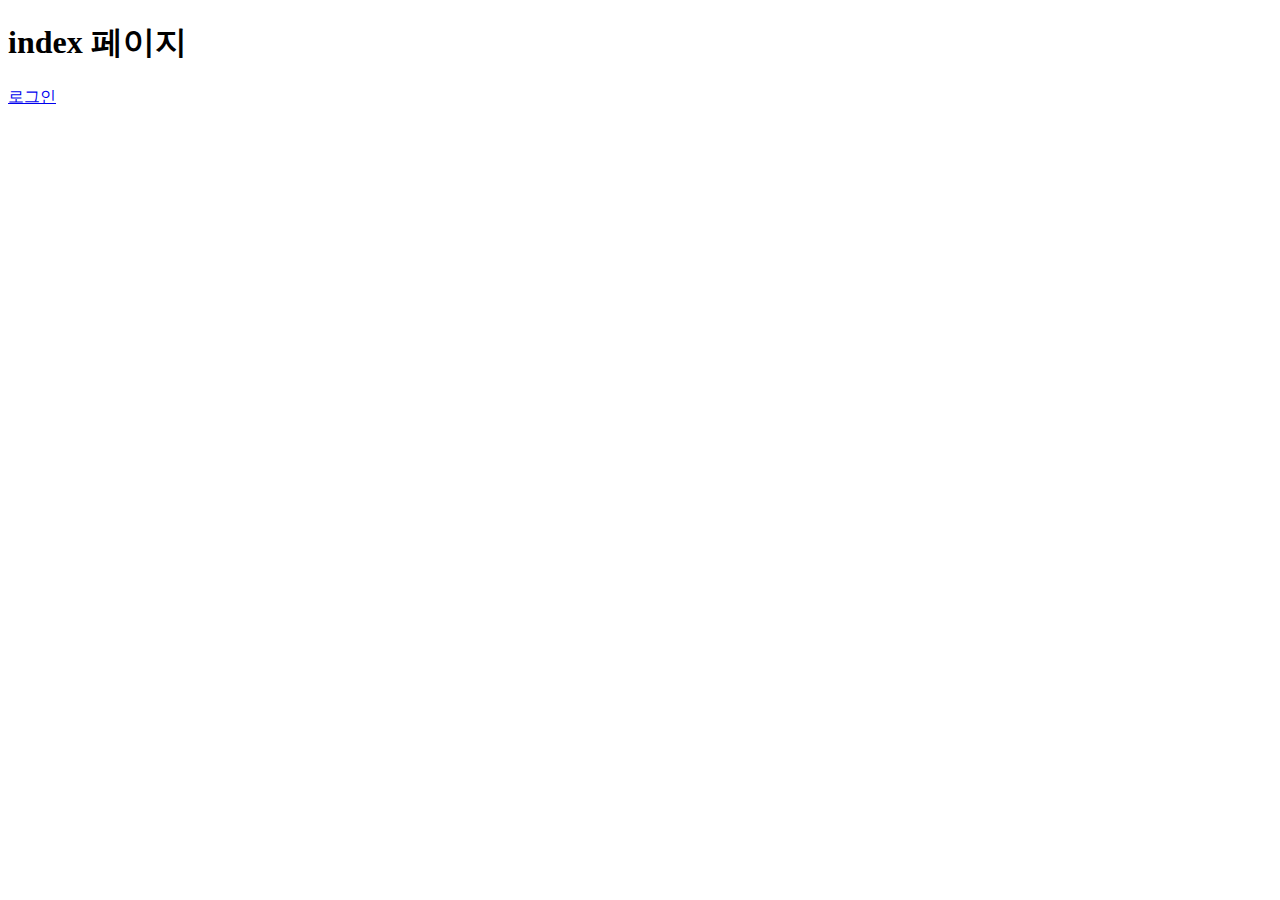
<file: WebContent/index.html>
<!DOCTYPE html>
<html lang="en">
<head>
    <meta charset="UTF-8">    
    <title>Document</title>
</head>
<body>
    <h1>index 페이지</h1>
    <a href="/member/login.html">로그인</a>
</body>
</html>
</file>
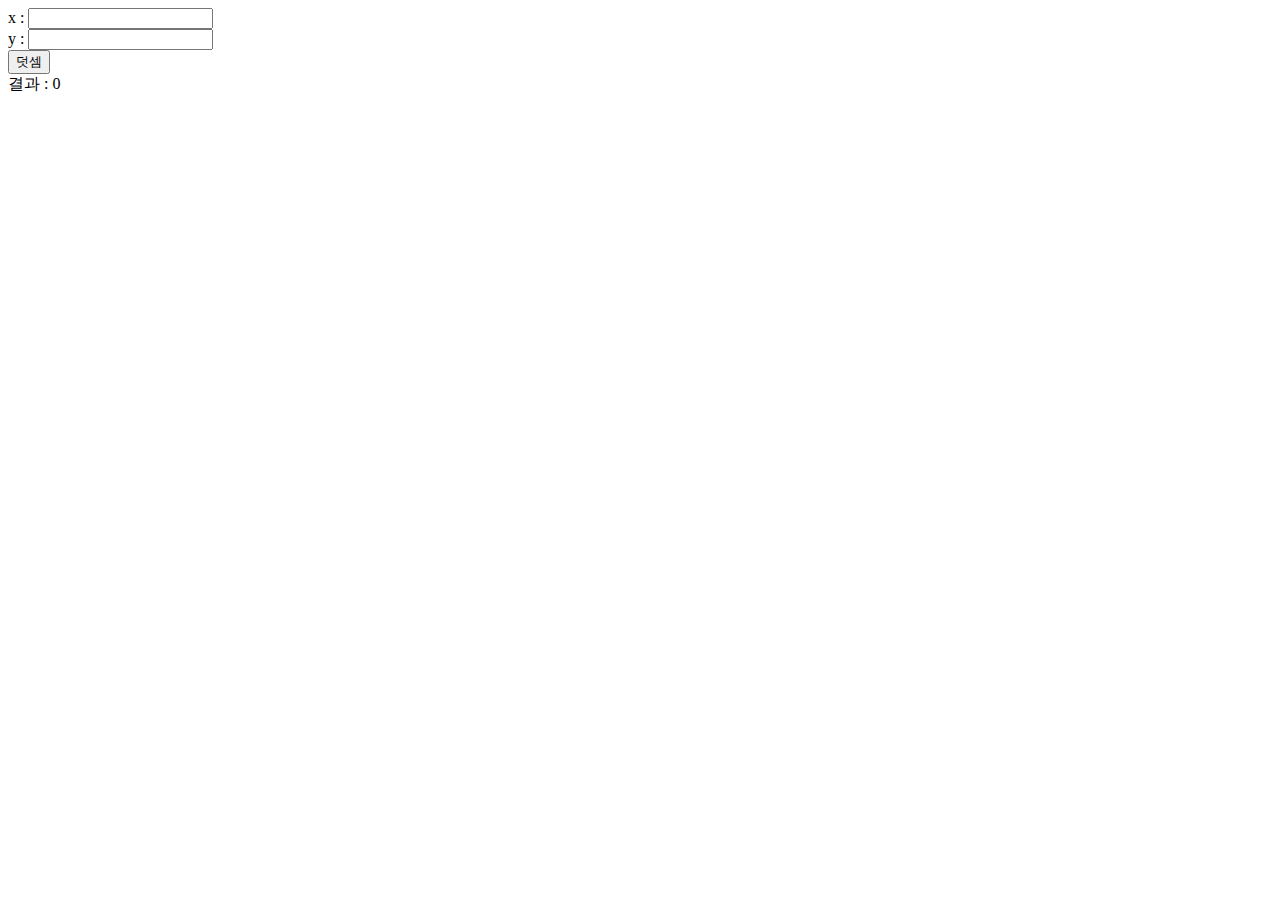
<file: WebContent/add.html>
<!DOCTYPE html>
<html>
<head>
<meta charset="UTF-8">
<title>Insert title here</title>
</head>
<body>
	<form action="add" method="post">
	    <div>
	        <label>x : </label>
	        <input type="text" name="x" />
	    </div>
	    <div>
	        <label>y : </label>
	        <input type="text" name="y" />
	    </div>
	    <div>				
	        <input type="submit" value="덧셈" />
	    </div>
	    <div>
	    	결과 : 0
	    </div>
	</form>
	
</body>
</html>
</file>
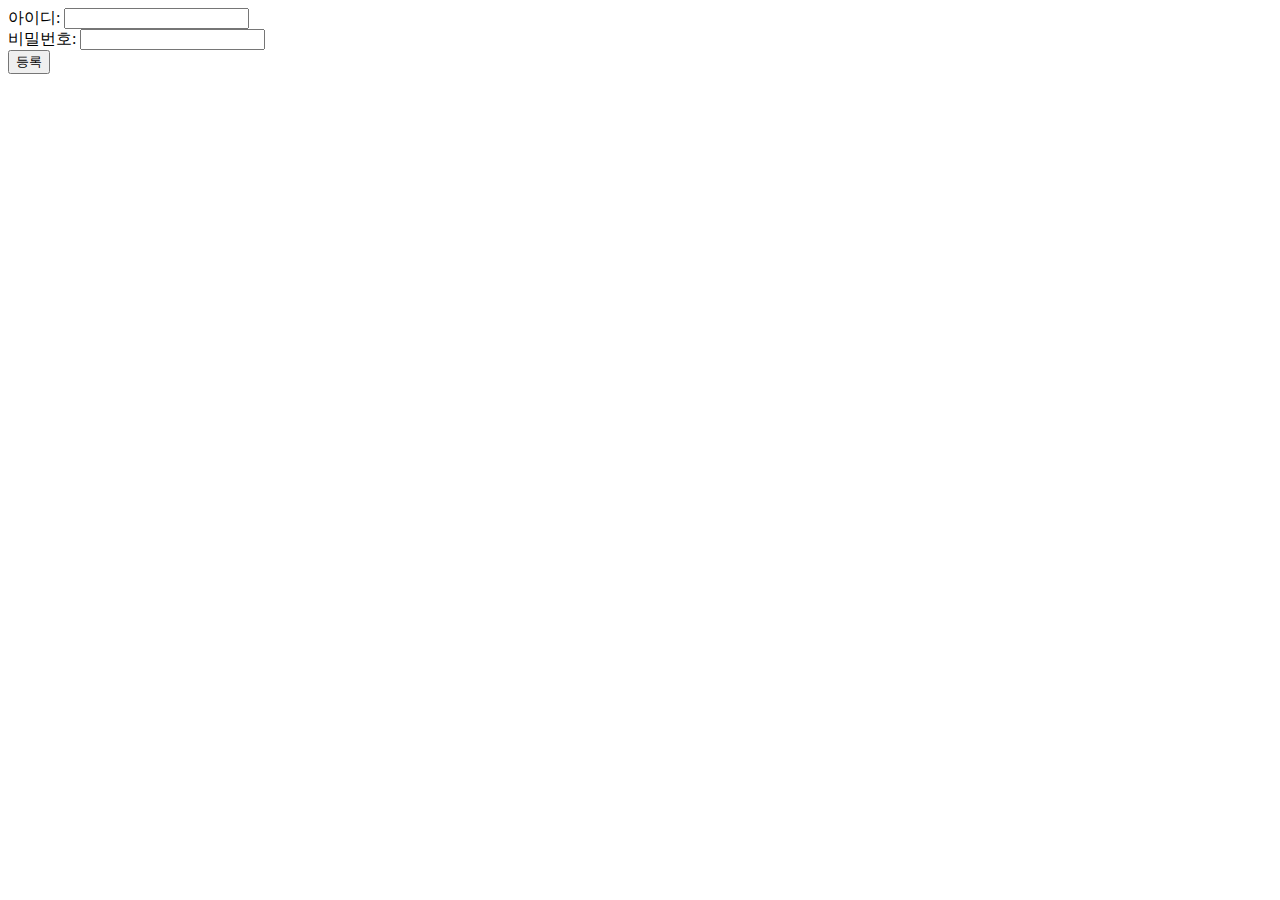
<file: WebContent/signup.html>
<!DOCTYPE html>
<html>
<head>
<meta charset="UTF-8">
<title>Insert title here</title>
</head>
<body>
	<form action="signup" method="post">
		<label>아이디:</label>
		<input type="text" name="id"><br >
		<label>비밀번호:</label>
		<input type="text" name="pwd"><br >
		<input type="submit" value="등록">
	</form>
</body>
</html>
</file>
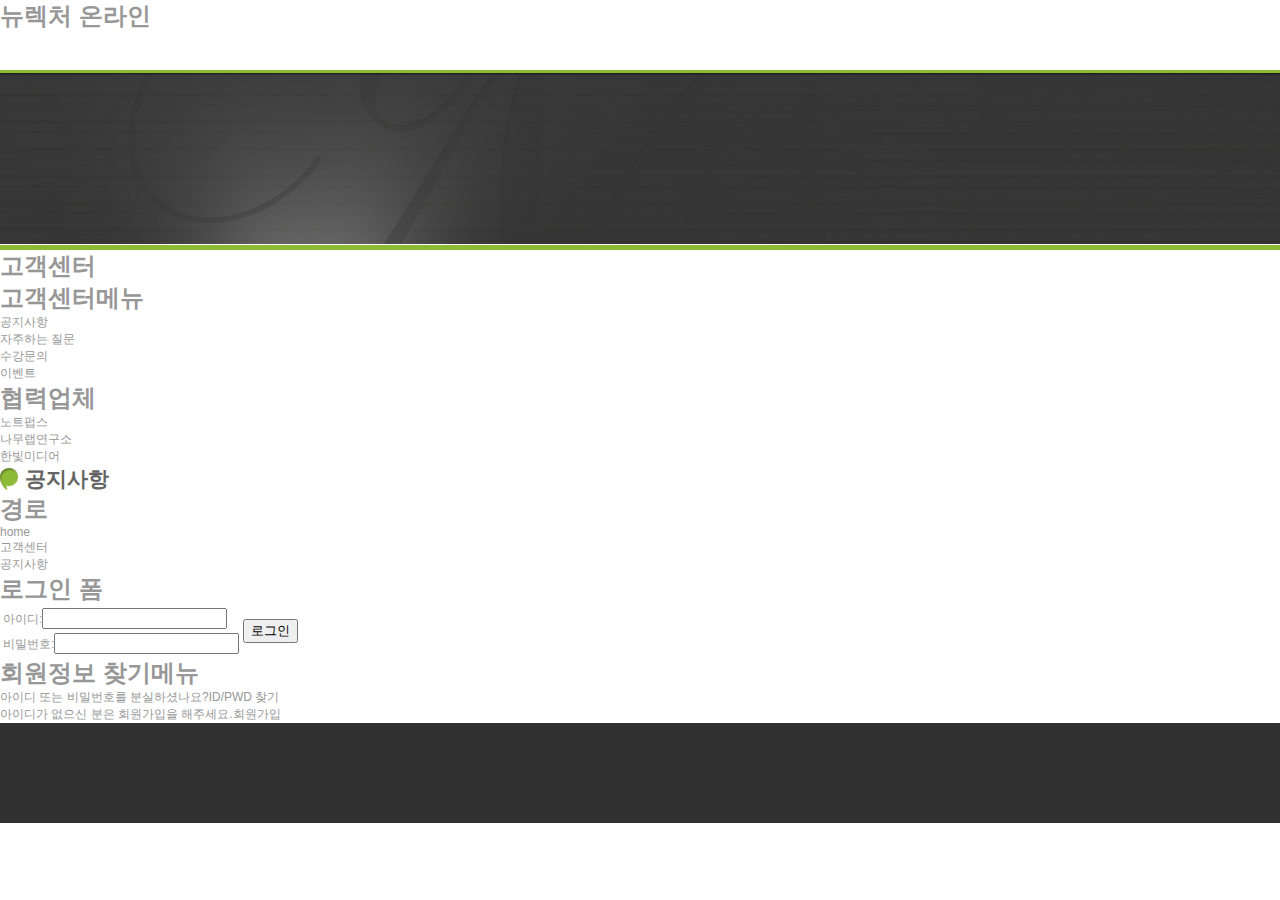
<file: WebContent/member/login.html>
<!DOCTYPE html>
<html lang="en">
<head>
    <meta charset="UTF-8">    
    <title>Document</title>
    <!--        
        스타일 속성(X) -> 선택자를 통해서 스타일을 부여한다.
    -->  
    <link href="../css/style.css" type="text/css" rel="stylesheet" >
</head>
<!-- 
    // 파일명/디렉토리 정하기(기준이 없다? 기준을 모른다?)->콘텐츠 선별->종류별 블록감싸기->아웃라인 잡기->아웃라인 영역잡기 
    ->플랫폼 API와 태그 그리고 시멘틱 태그->
-->
<body>
    

    <!-- --- header block -------------------------------------------------------------------------- -->
    <header id="header"> 
        <h1>뉴렉처 온라인</h1>
<!--         
        <section>            
            <h1>머릿말</h1>            
            
            <nav>
                <h1>메인메뉴</h1>
                <ul>
                    <li>학습가이드</li>
                    <li>강좌선택</li>
                    <li>AnswerIs</li>
                </ul>
            </nav>

            <section>
                <h1>강좌선택 폼</h1>    
                <form>
                    <label>과정검색</label>
                    <input type="text" >
                    <input type="submit" value="검색" >
                </form>
            </section>

            <nav>
                <h1>회원메뉴</h1>
                <ul class="menu-list">
                    <li>HOME</li>
                    <li>로그인</li>
                    <li>회원가입</li>
                </ul>
            </nav>
            
            <nav>
                <h1>자주사용하는 메뉴</h1>
                <ul class="menu-list">
                    <li>마이페이지</li>
                    <li>고객센터</li>
                </ul>   
            </nav>
        </section> -->
    </header>
    <!-- --- visual block -------------------------------------------------------------------------- -->
    <div id="visual">

    </div>
    <!-- --- body block -------------------------------------------------------------------------- -->
    <div id="body">
        
        <aside>        
            <h1>고객센터</h1>

            <section>
                <h1>고객센터메뉴</h1>    
                <ul>
                    <li>공지사항</li>
                    <li>자주하는 질문</li>
                    <li>수강문의</li>
                    <li>이벤트</li>
                </ul>
            </section>
            
            <section>
                <h1>협력업체</h1>
                <ul>
                    <li>노트펍스</li>
                    <li>나무랩연구소</li>
                    <li>한빛미디어</li>
                </ul>
            </section>
        </aside>

        <main>
            <section>
                <h1>공지사항</h1>

                <section>
                    <h1>경로</h1>
                    <ol>
                        <li>home</li>
                        <li>고객센터</li>
                        <li>공지사항</li>
                    </ol>
                </section>
                
                <section>
                    <h1>로그인 폼</h1>
                    <form>
                        <table>
                            <tr>
                                <td>
                                    <label>아이디:</label><input type="text" >
                                </td>
                                <td rowspan="2">
                                    <input type="submit" value="로그인" >
                                </td>
                            </tr>
                            <tr>
                                <td>
                                    <label>비밀번호:</label><input type="password" >
                                </td>                         
                            </tr>                            
                        </table>
                    </form>
                </section>
                <section>
                    <h1>회원정보 찾기메뉴</h1>
                    <ul>
                        <li><span>아이디 또는 비밀번호를 분실하셨나요?</span><a href="">ID/PWD 찾기</a></li>
                        <li><span>아이디가 없으신 분은 회원가입을 해주세요.</span><a href="">회원가입</a></li>
                    </ul>
                </section>
                
            </section>
        </main>
    </div>
    <!-- --- footer block -------------------------------------------------------------------------- -->
    <footer id="footer">
<!--         
        <section>
            <h1>회사정보</h1>

            <section>
                <h1>소유권자 정보</h1>
                <dl>
                    <dt>주소:</dt>
                    <dd>서울특별시 마포구 토정로35길 11, 인우빌딩 5층 266호</dd>
                    <dt>관리자메일:</dt>
                    <dd>admin@newlecture.com</dd>
                    <dt>사업자 등록번호:</dt>
                    <dd>132-18-46763</dd>
                    <dt>통신 판매업:</dt>
                    <dd>신고제 2013-서울강동-0969 호</dd>
                    <dt>상호:</dt>
                    <dd>뉴렉처</dd>
                    <dt>대표:</dt>
                    <dd>박용우</dd>
                    <dt>전화번호:</dt>
                    <dd>070-4206-4084</dd>
                </dl>
            </section>
            
            <section>
                <h1>저작권 정보</h1>
                <div>
                    Copyright ⓒ newlecture.com 2012-2014 All Right Reserved. Contact admin@newlecture.com for more information
                </div>
            </section>
        </section> -->
    </footer>
</body>
</html>
</file>
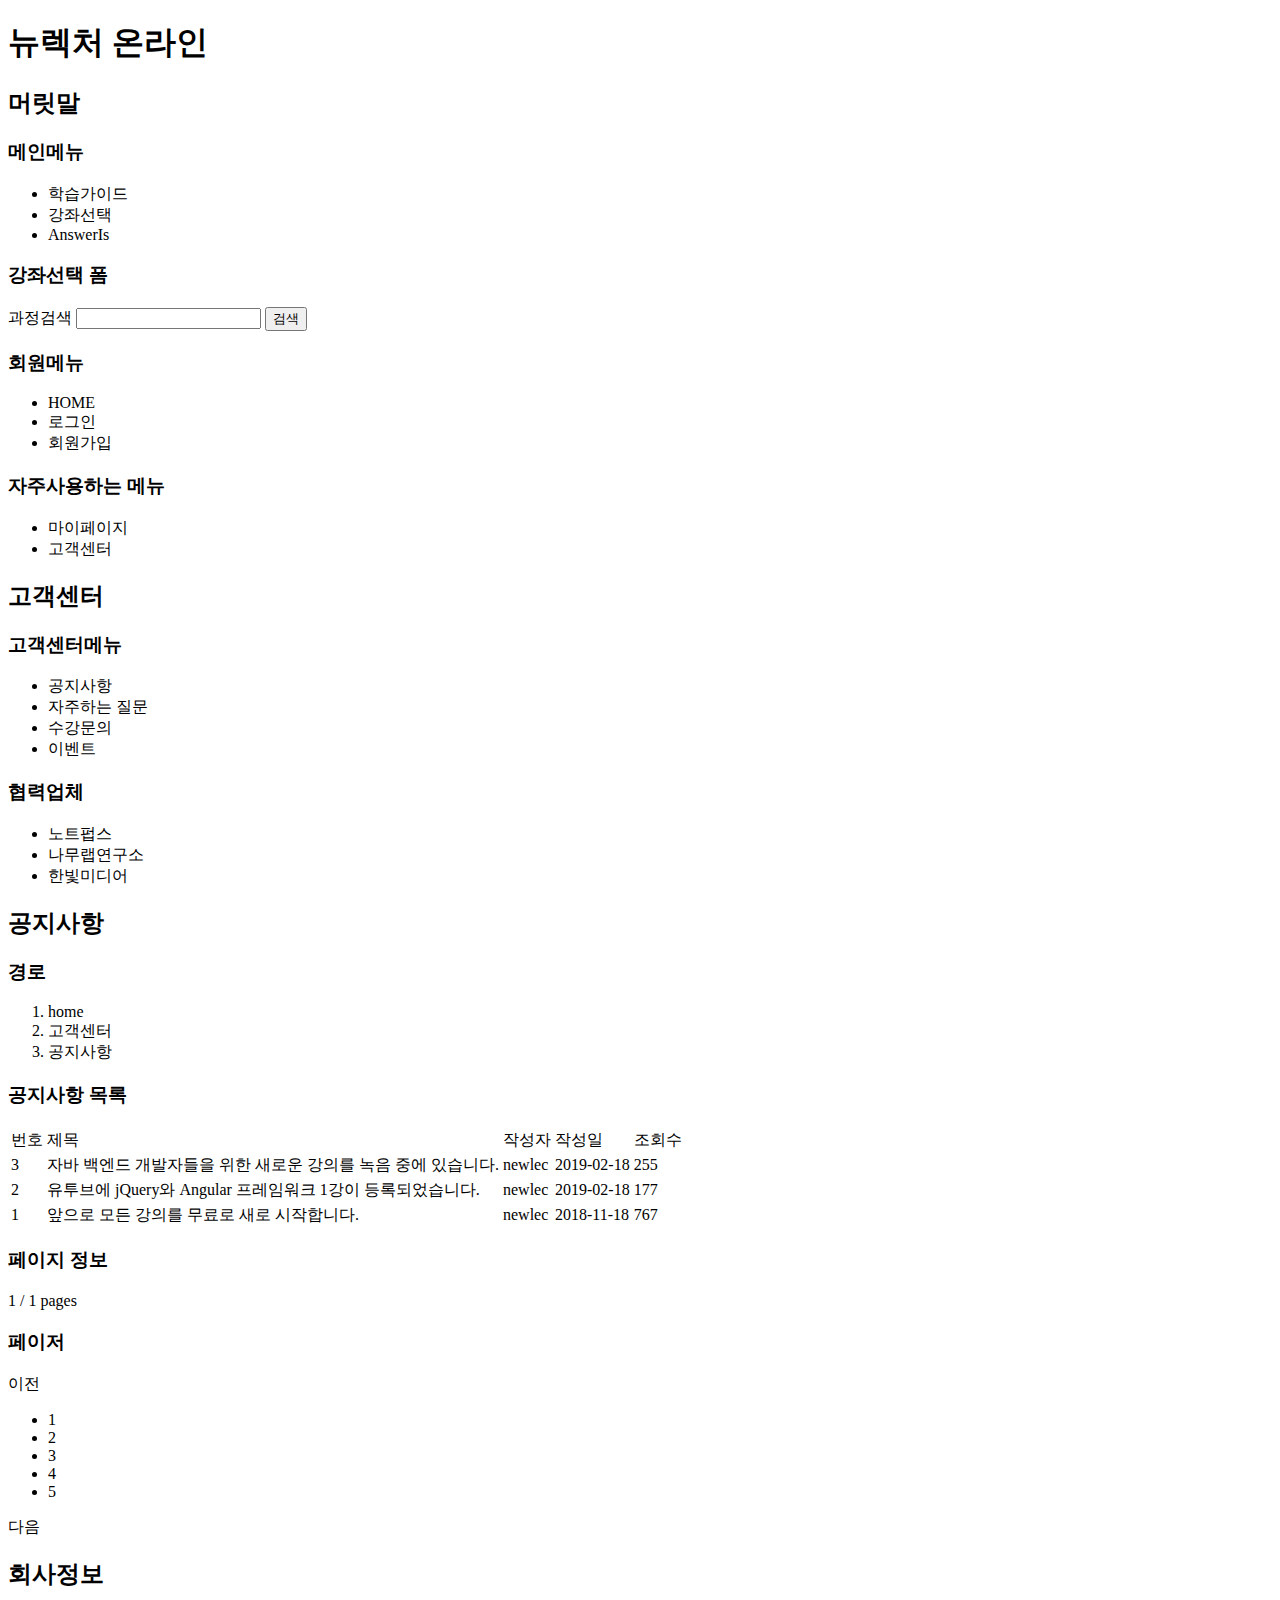
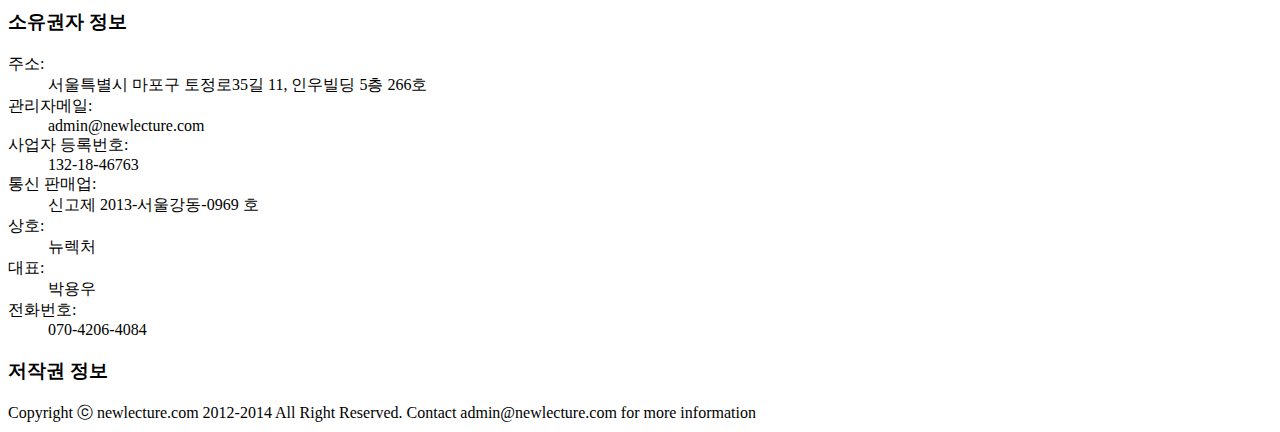
<file: WebContent/notice/list-old.html>
<!DOCTYPE html>
<html lang="en">
<head>
    <meta charset="UTF-8">    
    <title>Document</title>
</head>
<!-- 
    // 파일명/디렉토리 정하기(기준이 없다? 기준을 모른다?)->콘텐츠 선별->종류별 블록감싸기->아웃라인 잡기->아웃라인 영역잡기 
    ->플랫폼 API와 태그 그리고 시멘틱 태그->
-->
<body>
    <h1>뉴렉처 온라인</h1>

    <header>   
        <h2>머릿말</h2>

        <div>
            <h3>메인메뉴</h3>
            <ul>
                <li>학습가이드</li>
                <li>강좌선택</li>
                <li>AnswerIs</li>
            </ul>
        </div>

        <div>
            <h3>강좌선택 폼</h3>    
            <form>
                <label>과정검색</label>
                <input type="text" >
                <input type="submit" value="검색" >
            </form>
        </div>

        <div>
            <h3>회원메뉴</h3>
            <ul>
                <li>HOME</li>
                <li>로그인</li>
                <li>회원가입</li>
            </ul>
        </div>
        
        <div>
            <h3>자주사용하는 메뉴</h3>
            <ul>
                <li>마이페이지</li>
                <li>고객센터</li>
            </ul>   
        </div>
    </header>

    <div>
        <h2>고객센터</h2>

        <div>
            <h3>고객센터메뉴</h3>    
            <ul>
                <li>공지사항</li>
                <li>자주하는 질문</li>
                <li>수강문의</li>
                <li>이벤트</li>
            </ul>
        </div>
        
        <div>
            <h3>협력업체</h3>    
            <ul>
                <li>노트펍스</li>
                <li>나무랩연구소</li>
                <li>한빛미디어</li>
            </ul>
        </div>
    </div>

    <main>
        <h2>공지사항</h2>

        <div>
            <h3>경로</h3>
            <ol>
                <li>home</li>
                <li>고객센터</li>
                <li>공지사항</li>
            </ol>
        </div>
        
        <div>
            <h3>공지사항 목록</h3>
            <table>
                <thead>
                    <tr>
                        <td>번호</td>
                        <td>제목</td>
                        <td>작성자</td>
                        <td>작성일</td>
                        <td>조회수</td>
                    </tr>
                </thead>
                <tbody>
                    <tr>
                        <td>3</td>
                        <td>자바 백엔드 개발자들을 위한 새로운 강의를 녹음 중에 있습니다.</td>
                        <td>newlec</td>
                        <td>2019-02-18</td>
                        <td>255</td>		
                    </tr>
                    <tr>
                        <td>2</td>
                        <td>유투브에 jQuery와 Angular 프레임워크 1강이 등록되었습니다.</td>
                        <td>newlec</td>
                        <td>2019-02-18</td>
                        <td>177</td>		
                    </tr>
                    <tr>
                        <td>1</td>
                        <td>앞으로 모든 강의를 무료로 새로 시작합니다.</td>
                        <td>newlec</td>
                        <td>2018-11-18</td>
                        <td>767</td>		
                    </tr>
                </tbody>
            </table>
        </div>
        
        <div>
            <h3>페이지 정보</h3>
            <div>
                1 / 1 pages
            </div>
        </div>

        <div>
            <h3>페이저</h3>
            <div>
                <div>이전</div>
                <ul>
                    <li>1</li>
                    <li>2</li>
                    <li>3</li>
                    <li>4</li>
                    <li>5</li>
                </ul>
                <div>다음</div>
            </div>
        </div>
    </main>

    <footer>
        <h2>회사정보</h2>

        <div>
            <h3>소유권자 정보</h3>
            <dl>
                <dt>주소:</dt>
                <dd>서울특별시 마포구 토정로35길 11, 인우빌딩 5층 266호</dd>
                <dt>관리자메일:</dt>
                <dd>admin@newlecture.com</dd>
                <dt>사업자 등록번호:</dt>
                <dd>132-18-46763</dd>
                <dt>통신 판매업:</dt>
                <dd>신고제 2013-서울강동-0969 호</dd>
                <dt>상호:</dt>
                <dd>뉴렉처</dd>
                <dt>대표:</dt>
                <dd>박용우</dd>
                <dt>전화번호:</dt>
                <dd>070-4206-4084</dd>
            </dl>
        </div>
        
        <div>
            <h3>저작권 정보</h3>
            <div>
                Copyright ⓒ newlecture.com 2012-2014 All Right Reserved. Contact admin@newlecture.com for more information
            </div>
        </div>
    </footer>
</body>
</html>
</file>
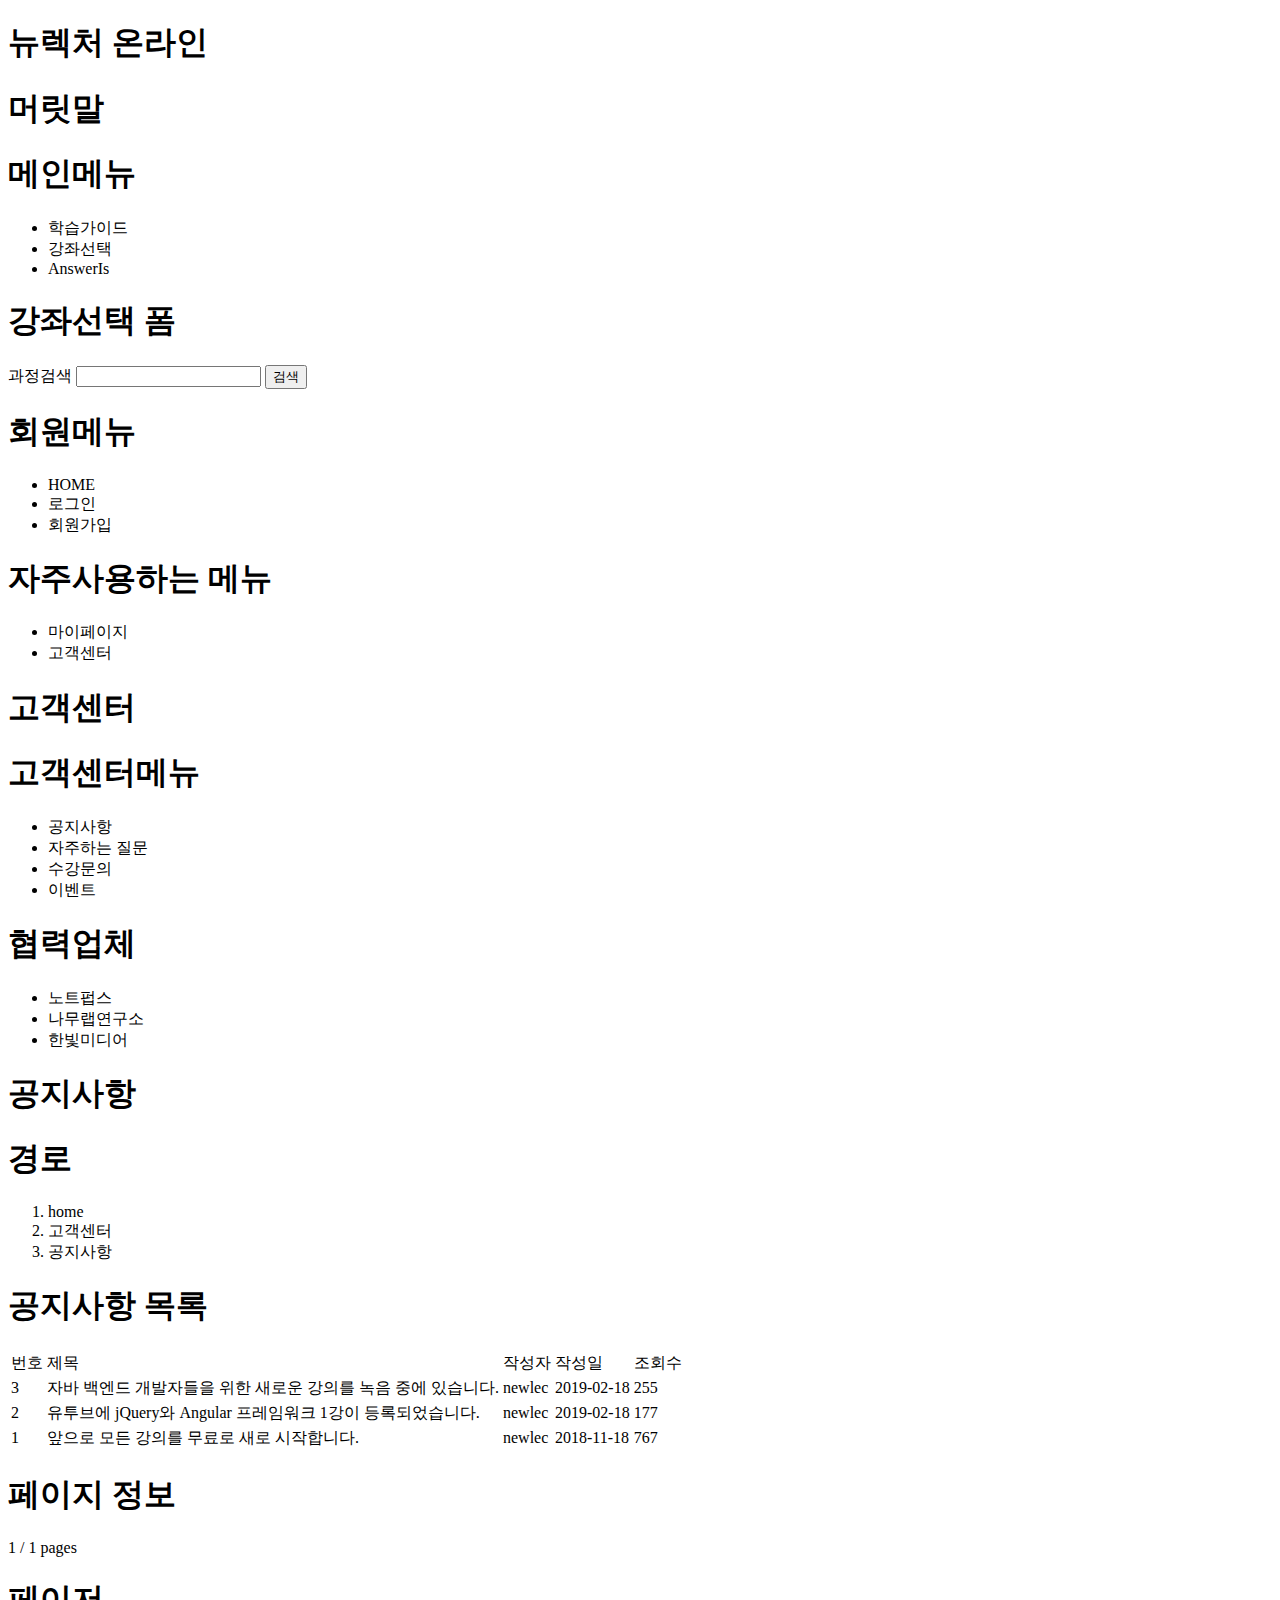
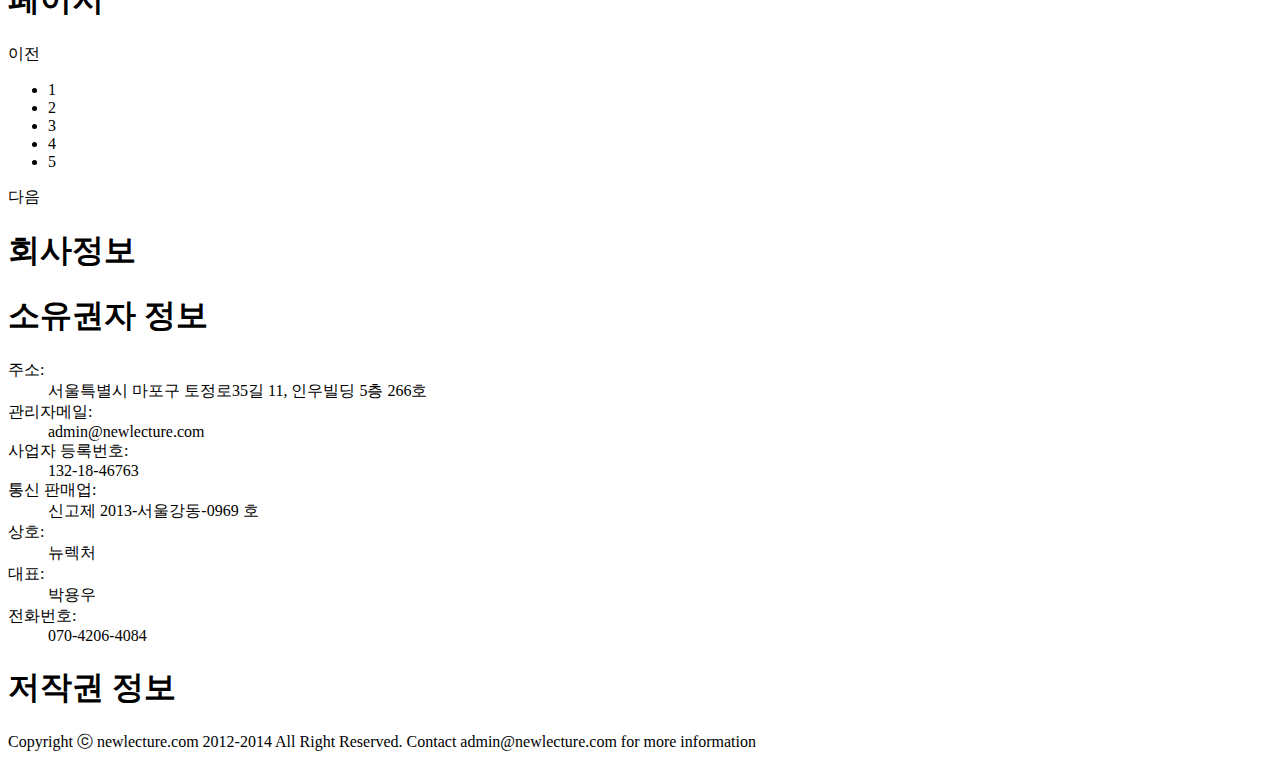
<file: WebContent/notice/list.1.html>
<!DOCTYPE html>
<html lang="en">
<head>
    <meta charset="UTF-8">    
    <title>Document</title>
    <!--        
        스타일 속성(X) -> 선택자를 통해서 스타일을 부여한다.


    -->
    <style>
        
    </style>
</head>
<!-- 
    // 파일명/디렉토리 정하기(기준이 없다? 기준을 모른다?)->콘텐츠 선별->종류별 블록감싸기->아웃라인 잡기->아웃라인 영역잡기 
    ->플랫폼 API와 태그 그리고 시멘틱 태그->
-->
<body>
    <h1>뉴렉처 온라인</h1>

    <header> 
        <section>
            <h1>머릿말</h1>
            
            <nav>
                <h1>메인메뉴</h1>
                <ul>
                    <li>학습가이드</li>
                    <li>강좌선택</li>
                    <li>AnswerIs</li>
                </ul>
            </nav>

            <section>
                <h1>강좌선택 폼</h1>    
                <form>
                    <label>과정검색</label>
                    <input type="text" >
                    <input type="submit" value="검색" >
                </form>
            </section>

            <nav>
                <h1>회원메뉴</h1>
                <ul class="menu-list">
                    <li>HOME</li>
                    <li>로그인</li>
                    <li>회원가입</li>
                </ul>
            </nav>
            
            <nav>
                <h1>자주사용하는 메뉴</h1>
                <ul class="menu-list">
                    <li>마이페이지</li>
                    <li>고객센터</li>
                </ul>   
            </nav>
        </section>
    </header>

    <aside>        
        <h1>고객센터</h1>

        <section>
            <h1>고객센터메뉴</h1>    
            <ul>
                <li>공지사항</li>
                <li>자주하는 질문</li>
                <li>수강문의</li>
                <li>이벤트</li>
            </ul>
        </section>
        
        <section>
            <h1>협력업체</h1>
            <ul>
                <li>노트펍스</li>
                <li>나무랩연구소</li>
                <li>한빛미디어</li>
            </ul>
        </section>
    </aside>

    <main>
        <section>
            <h1>공지사항</h1>

            <section>
                <h1>경로</h1>
                <ol>
                    <li>home</li>
                    <li>고객센터</li>
                    <li>공지사항</li>
                </ol>
            </section>
            
            <section>
                <h1>공지사항 목록</h1>
                <table>
                    <thead>
                        <tr>
                            <td>번호</td>
                            <td>제목</td>
                            <td>작성자</td>
                            <td>작성일</td>
                            <td>조회수</td>
                        </tr>
                    </thead>
                    <tbody>
                        <tr>
                            <td>3</td>
                            <td>자바 백엔드 개발자들을 위한 새로운 강의를 녹음 중에 있습니다.</td>
                            <td>newlec</td>
                            <td>2019-02-18</td>
                            <td>255</td>		
                        </tr>
                        <tr>
                            <td>2</td>
                            <td>유투브에 jQuery와 Angular 프레임워크 1강이 등록되었습니다.</td>
                            <td>newlec</td>
                            <td>2019-02-18</td>
                            <td>177</td>		
                        </tr>
                        <tr>
                            <td>1</td>
                            <td>앞으로 모든 강의를 무료로 새로 시작합니다.</td>
                            <td>newlec</td>
                            <td>2018-11-18</td>
                            <td>767</td>
                        </tr>
                    </tbody>
                </table>
            </section>
            
            <section>
                <h1>페이지 정보</h1>
                <div>
                    1 / 1 pages
                </div>
            </section>

            <section>
                <h1>페이저</h1>
                <div>
                    <div>이전</div>
                    <ul>
                        <li>1</li>
                        <li>2</li>
                        <li>3</li>
                        <li>4</li>
                        <li>5</li>
                    </ul>
                    <div>다음</div>
                </div>
            </section>
        </section>
    </main>

    <footer>
        <section>
            <h1>회사정보</h1>

            <section>
                <h1>소유권자 정보</h1>
                <dl>
                    <dt>주소:</dt>
                    <dd>서울특별시 마포구 토정로35길 11, 인우빌딩 5층 266호</dd>
                    <dt>관리자메일:</dt>
                    <dd>admin@newlecture.com</dd>
                    <dt>사업자 등록번호:</dt>
                    <dd>132-18-46763</dd>
                    <dt>통신 판매업:</dt>
                    <dd>신고제 2013-서울강동-0969 호</dd>
                    <dt>상호:</dt>
                    <dd>뉴렉처</dd>
                    <dt>대표:</dt>
                    <dd>박용우</dd>
                    <dt>전화번호:</dt>
                    <dd>070-4206-4084</dd>
                </dl>
            </section>
            
            <section>
                <h1>저작권 정보</h1>
                <div>
                    Copyright ⓒ newlecture.com 2012-2014 All Right Reserved. Contact admin@newlecture.com for more information
                </div>
            </section>
        </section>
    </footer>
</body>
</html>
</file>
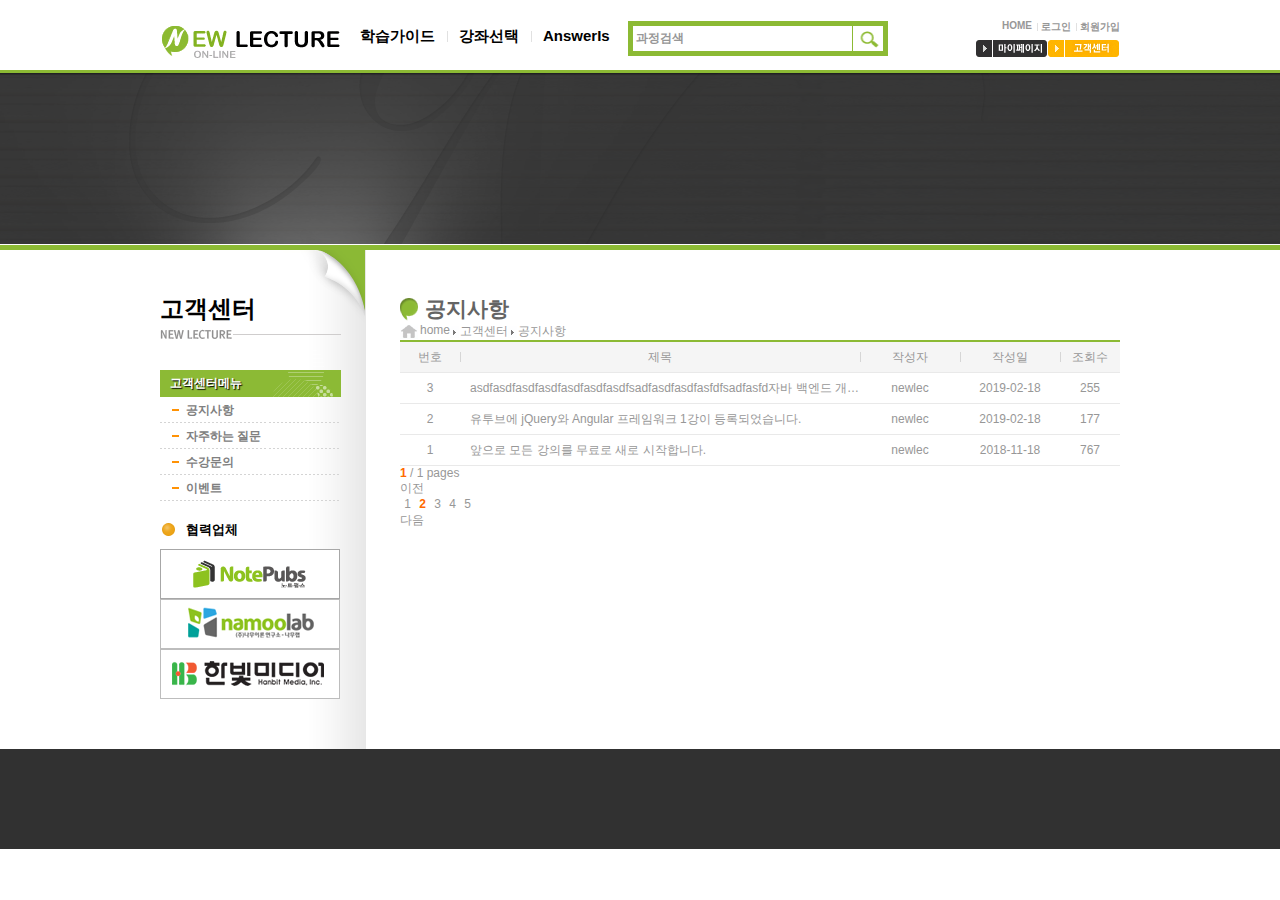
<file: WebContent/notice/list.html>
<!DOCTYPE html>
<html lang="en">
<head>
    <meta charset="UTF-8">    
    <title>Document</title>
    <!--        
        스타일 속성(X) -> 선택자를 통해서 스타일을 부여한다.
    -->
    <link href="../css/style.css" type="text/css" rel="stylesheet" >
</head>

<body>
    
    <!-- --- header block -------------------------------------------------------------------------- -->
    <header id="header">        
        <div class="content-box">
            
            <h1 id="logo">뉴렉처 온라인</h1>
            <section>            
                <h1 class="d-none">머릿말</h1>            
                
                <nav id="main-menu">
                    <h1 class="d-none">메인메뉴</h1>
                    <ul>
                        <li><a href="">학습가이드</a></li>
                        <li><a href="">강좌선택</a></li>
                        <li><a href="">AnswerIs</a></li>
                    </ul>
                </nav>

                <section id="lecture-search-form">
                    <h1 class="d-none">강좌선택 폼</h1>    
                    <form>
                        <label>과정검색</label>
                        <input type="text" >
                        <input type="submit" value="검색" >
                    </form>
                </section>
                
                <nav id="member-menu">
                    <h1 class="d-none">회원메뉴</h1>
                    <ul>
                        <li>HOME</li>
                        <li>로그인</li>
                        <li>회원가입</li>
                    </ul>
                </nav>
                
                <nav id="direct-menu">
                    <h1 class="d-none">자주사용하는 메뉴</h1>
                    <ul>
                        <li>마이페이지</li>
                        <li>고객센터</li>
                    </ul>   
                </nav>
            </section>
        </div>
    </header>
    <!-- --- visual block -------------------------------------------------------------------------- -->
    <div id="visual">
        <div class="content-box" style="position: relative;">            
           
        </div>
    </div>
    <!-- --- body block -------------------------------------------------------------------------- -->
    <div id="body">
        <div class="content-box">
            
            <aside>
               
                <h1 id="aside-title">고객센터</h1>

                <nav id="customer-menu">
                    <h1>고객센터메뉴</h1>    
                    <ul>
                        <li><a href="">공지사항</a></li>
                        <li><a href="">자주하는 질문</a></li>
                        <li><a href="">수강문의</a></li>
                        <li><a href="">이벤트</a></li>
                    </ul>
                </nav>
                
                <nav id="coworker">
                    <h1>협력업체</h1>
                    <ul>
                        <li>노트펍스</li>
                        <li>나무랩연구소</li>
                        <li>한빛미디어</li>
                    </ul>
                </nav>
            </aside>

            <main>
                
                <section>
                    <h1>공지사항</h1>

                    <section id="breadcrumb">
                        <h1 class="d-none">경로</h1>
                        <ol>
                            <li>home</li>
                            <li>고객센터</li>
                            <li>공지사항</li>
                        </ol>
                    </section>
                    
                    <section id="notice">
                        <h1 class="d-none">공지사항 목록</h1>
                        <table>
                            <thead>
                                <tr>
                                    <td class="num">번호</td>
                                    <td class="title">제목</td>
                                    <td class="writer">작성자</td>
                                    <td class="date">작성일</td>
                                    <td class="hit">조회수</td>
                                </tr>
                            </thead>
                            <tbody>
                                <tr>
                                    <td class="num">3</td>
                                    <td class="title">asdfasdfasdfasdfasdfasdfasdfsadfasdfasdfasfdfsadfasfd자바 백엔드 개발자들을 위한 새로운 강의를 녹음 중에 있습니다.</td>
                                    <td class="writer">newlec</td>
                                    <td class="date">2019-02-18</td>
                                    <td class="hit">255</td>		
                                </tr>
                                <tr>
                                    <td class="num">2</td>
                                    <td class="title">유투브에 jQuery와 Angular 프레임워크 1강이 등록되었습니다.</td>
                                    <td class="writer">newlec</td>
                                    <td class="date">2019-02-18</td>
                                    <td class="hit">177</td>		
                                </tr>
                                <tr>
                                    <td class="num">1</td>
                                    <td class="title">앞으로 모든 강의를 무료로 새로 시작합니다.</td>
                                    <td class="writer">newlec</td>
                                    <td class="date">2018-11-18</td>
                                    <td class="hit">767</td>
                                </tr>
                            </tbody>
                        </table>
                    </section>
                    
                    <section id="page-index">
                        <h1 class="d-none">페이지 정보</h1>
                        <div>
                            <span class="color-highlight font-bold">1</span> / 1 pages
                        </div>
                    </section>

                    <section id="pager">
                        <h1 class="d-none">페이저</h1>
                        <div>
                            <div>이전</div>
                            <ul>
                                <li>1</li>
                                <li class="current">2</li>
                                <li>3</li>
                                <li>4</li>
                                <li>5</li>
                            </ul>
                            <div>다음</div>
                        </div>
                    </section>
                </section>
            </main>
            <!-- <? style="clear:left;">막내양</?> -->
        </div>
        
    </div>
    <!-- --- footer block -------------------------------------------------------------------------- -->
    <footer id="footer">
        <div class="content-box">
<!--         
        <section>
            <h1>회사정보</h1>

            <section>
                <h1>소유권자 정보</h1>
                <dl>
                    <dt>주소:</dt>
                    <dd>서울특별시 마포구 토정로35길 11, 인우빌딩 5층 266호</dd>
                    <dt>관리자메일:</dt>
                    <dd>admin@newlecture.com</dd>
                    <dt>사업자 등록번호:</dt>
                    <dd>132-18-46763</dd>
                    <dt>통신 판매업:</dt>
                    <dd>신고제 2013-서울강동-0969 호</dd>
                    <dt>상호:</dt>
                    <dd>뉴렉처</dd>
                    <dt>대표:</dt>
                    <dd>박용우</dd>
                    <dt>전화번호:</dt>
                    <dd>070-4206-4084</dd>
                </dl>
            </section>
            
            <section>
                <h1>저작권 정보</h1>
                <div>
                    Copyright ⓒ newlecture.com 2012-2014 All Right Reserved. Contact admin@newlecture.com for more information
                </div>
            </section>
        </section> -->
        </div>
    </footer>
</body>
</html>
</file>
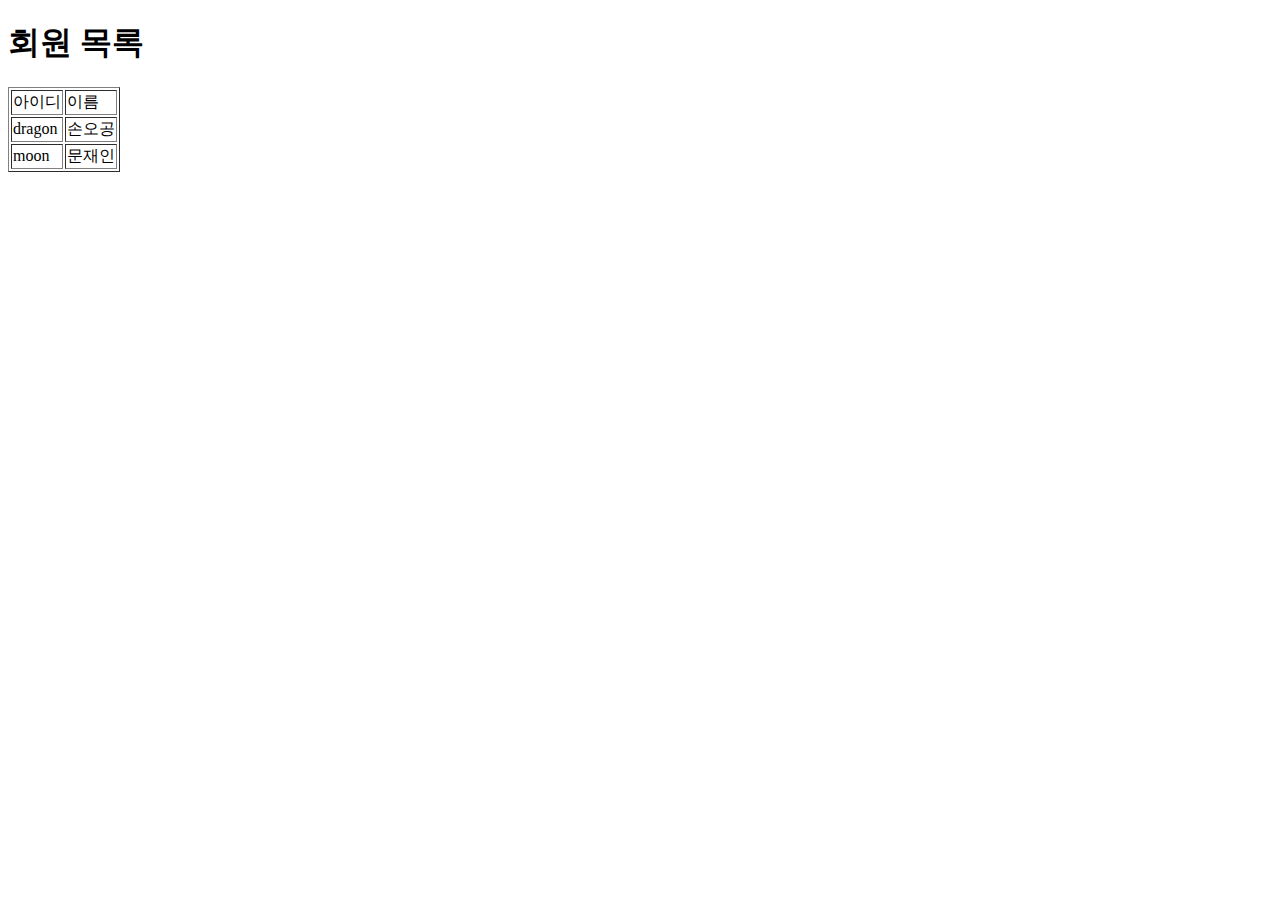
<file: WebContent/admin/member/list.html>
<!DOCTYPE html>
<html>
<head>
<meta charset="UTF-8">
<title>Insert title here</title>
</head>
<body>
	<h1>회원 목록</h1>
	<table border="1">
		<tr>
			<td>아이디</td>
			<td>이름</td>
		</tr>
		<tr>
			<td>dragon</td>
			<td>손오공</td>
		</tr>
		<tr>
			<td>moon</td>
			<td>문재인</td>
		</tr>
	</table>
</body>
</html>
</file>
<file: WebContent/css/style.css>
@import url(reset.css);

.content-box{        
    --background: rgba(0,0,255,0.5);
    margin-left: auto;
    margin-right: auto;
    width:960px;
    height: inherit;
    min-height: inherit;
    --opacity:0.5;
}

.clear-fix::after{
    content: ".";
    height: 0px;
    overflow: hidden;
    
    clear:left;
    display: block;
}

.d-none{
    display: none;
}

.color-highlight{
    color: #ff6a00;
}

.font-bold{
    font-weight: bold;
}

.icon-prev-pager{

}

.icon-next-pager{

}

/* =============================== */

#header{
    height:70px;
    
}

/* -------------------------------- */
#visual{
    height: 171px;
    background: 
        #313131 url("../images/bg-visual.png") 
        no-repeat
        center;
    
    border-top:3px solid #8CBA34;
}

    #visual .content-box{
        background: 
        #313131 url("../images/bg-visual.png") 
        no-repeat
        center;
    }
/* ----------------------------------------- */
#body{
    min-height: 300px;    
    border-top:5px solid #8CBA34;
    margin-top: 1px;
}
    #body>.content-box{
        display: flex;
        flex-direction: row;
        background:url("../images/bg-body.png") repeat-y left top;
        padding-bottom: 50px;
    }

        #body>.content-box>aside{
            min-height:inherit;    
            width: 205px;    
            --background: red;
            --float:left;
            background: url("../images/bg-aside-title.png") no-repeat left top;
        }

        #body>.content-box>main{

            box-sizing: border-box;

            min-height:inherit;  
            width: 755px;
            --background: white;
            --float:left;
            padding-left:35px;
            padding-top:45px;
        }
    
/* -------------------------------------- */
#footer{
    height: 100px;
    background: #313131;
}


/* === 콘텐츠 스타일 + 콘텐츠 블록 ======================================================== */
/* 텍스트(색상, 폰트 종류, 크기, 데코)의 기본 스타일 */
body{
    font-family: "돋움", Arial, Helvetica, sans-serif;
    font-size: 12px;
    color:#979797;
}

#logo{
    background: url("../images/logo.png") no-repeat center;
    width:182px;
    height: 35px;
    
    text-indent: -999px;
    overflow: hidden;

    display: inline-block;
}

#main-menu{
    display: inline-block;
    font-family: "맑은 고딕", "고딕", sans-serif;
    color: #000000;
    font-weight: bold;
    font-size: 15px;
}

#main-menu>ul{
    display: flex;
    
}

#main-menu>ul>li{   
    padding-left: 24px;
    background: url("../images/bg-main-menu-vsp.png") no-repeat 12px center;
}

#main-menu>ul>li:first-child{
    padding: 0px;
    background: none;
}

#lecture-search-form{
    display: inline-block;

    width:250px;
    height: 25px;;
    border:5px solid #8CBA34;
}

    #lecture-search-form input[type="submit"]{
        width:31px;
        --height: 25px;
        background: url("../images/btn-zoom.png") no-repeat center;
        
        padding: 0px;
        text-indent: -999px;    
        border:none;
        border-left:1px solid #8CBA34;
    }

    #lecture-search-form>form{
        display: flex;
    }

    #lecture-search-form label{
        width:55px;
        --height: 25px;
        line-height: 25px;
        text-align: center;

        display: inline-block;
        font-weight: bold;
    }

    #lecture-search-form input[type="text"]{
        
        width:calc(100% - 55px - 31px);/*222px;*/
        border:none;
    }

#member-menu{
    display: inline-block;
}

#member-menu > ul{
    display: flex;    
}

#member-menu > ul > li{
    font-family: "맑은 고딕", "고딕", sans-serif;
    font-size:10px;
    font-weight: bold;

    padding-left: 9px;
    background: url("../images/bg-member-menu-sp.png") no-repeat 5px;
}

#member-menu > ul > li:first-child{
    padding-left: 0px;
    background: none;
}

#direct-menu{
    display: inline-block;
}

#direct-menu > ul{
    display: flex;
}

#direct-menu > ul > li{
    width: 72px;
    height: 17px;
    text-indent: -999px;
    overflow: hidden;
}

#direct-menu > ul > li:first-child{
    background: url("../images/txt-mypage.png") no-repeat center;
}

#direct-menu > ul > li:last-child{
    background: url("../images/txt-customer.png") no-repeat center;
}

/* === header 가구 배치하기 =============================================================== */
#header .content-box{
    position: relative;    
}
#logo{
    position: absolute;
    left:0px;
    top:23px;
}
#main-menu{
    position: absolute;
    left:200px;
    top:27px;
}

#lecture-search-form{
    position: absolute;
    left:468px;
    top:21px;
}

#member-menu{
    position: absolute;    
    right:0px;
    top:20px;
}

#direct-menu{
    position: absolute;
    right:0px;
    top:40px;
}

/* --- aside 가구들 ------------------------------------------ */

#aside-title{
    font-family: "맑은 고딕", "고딕", sans-serif;
    font-weight: bold;
    font-size: 24px;
    color:#000000;
}

#customer-menu{
    font-family: "맑은 고딕", "고딕", sans-serif;
    font-weight: bold;
    color:#808080;
}
    #customer-menu>h1 {
        color: #ffffff;
        height: 27px;
        line-height: 27px;
        padding-left: 10px;
        font-size: 12px;
        font-weight: bold;
        text-shadow: 0.5px 0.5px 1px #000000;
        background: url("../images/bg-aside-sub-title.png") no-repeat 0px 0px;
    }

    #customer-menu li{
        background: url("../images/bg-aside-menu-hsp.png") no-repeat left bottom;
        height: 26px;
        line-height: 26px;
    }
        #customer-menu a{
            padding-left:26px;
            background:url("../images/icon-current.png") no-repeat 12px center;
        }

#coworker>h1{
    font-family: "맑은 고딕", "고딕", sans-serif;
    font-size: 13px;
    color: #000000;
    padding-left: 26px;
    background: url("../images/icon-recommend.png") no-repeat;
}
    #coworker>ul{ margin-top:10px;  }
        #coworker li {
            width:180px;
            height: 50px;
            text-indent: -999px;
            overflow: hidden;
        }
        #coworker li:first-child{
            background: url(../images/notepubs.png) no-repeat center;
        }
        #coworker li:nth-child(2){
            background: url(../images/namoolab.png) no-repeat center;
        }
        #coworker li:nth-child(3){
            background: url(../images/hanbit.png) no-repeat center;
        }

/* --- aside 가구  배치 ------------------------------------------ */
#aside-title{
    margin-top: 43px;
}

    #customer-menu{
        margin-top: 45px;
    }

    #coworker{
        margin-top: 20px;
    }

/* --- main 가구 ---------------------------------------------- */
main>section>h1{
    font-family: 맑은 고딕, 고딕, sans-serif;
    font-size: 21px;
    font-weight: bold;
    color: #646464;
    padding-left: 25px;
    background: url(../images/icon-main-title.png) no-repeat left center;
}

#breadcrumb{
    display: inline-block;
}

#breadcrumb ol{
    display: flex;
}
#breadcrumb li{
    padding-left: 10px;
    background: url("../images/icon-path.png") no-repeat left center;
}

#breadcrumb li:first-child{
    padding-left: 20px;
    background: url("../images/icon-home.png") no-repeat left center;
}


#notice table {
    border-top: 2px solid #8CBA35;
    border-spacing: 0px;
    width:100%;
    table-layout: fixed;
    --border-collapse: collapse;
}

#notice table tr {
    height: 30px;
    line-height: 30px;
}

#notice table thead tr{
    background: #f5f5f5;
}

#notice table td{
    text-align: center;
    border-bottom: 1px solid #e9e9e9;
    padding: 0px;
}

#notice table thead td{
    background:url("../images/bg-title-sp.png") no-repeat left center;
}

#notice table thead td:first-child{
    background:none;
}
    
#notice table .num {
    width:60px;
}
#notice table .title {
    width:400px;

    white-space: nowrap; 
    overflow: hidden;
    text-overflow:ellipsis;
}

#notice table tbody .title {
    text-align: left;
    text-indent: 10px;
}

#notice table tbody .title span{
    color:red;
    font-weight: bold;
}

#notice table .writer {
    width:100px;
}
#notice table .date {
    width:100px;
}
#notice table .hit {
    width:60px;
}

#page-index{
    display: inline-block;
}

#pager ul{
    display: flex;
}

#pager li{
    width:15px;
    height: 15px;
    line-height: 15px;
    text-align: center;
}

#pager li.current{
    font-weight: bold;
    color:#ff6a00;
}
</file>
